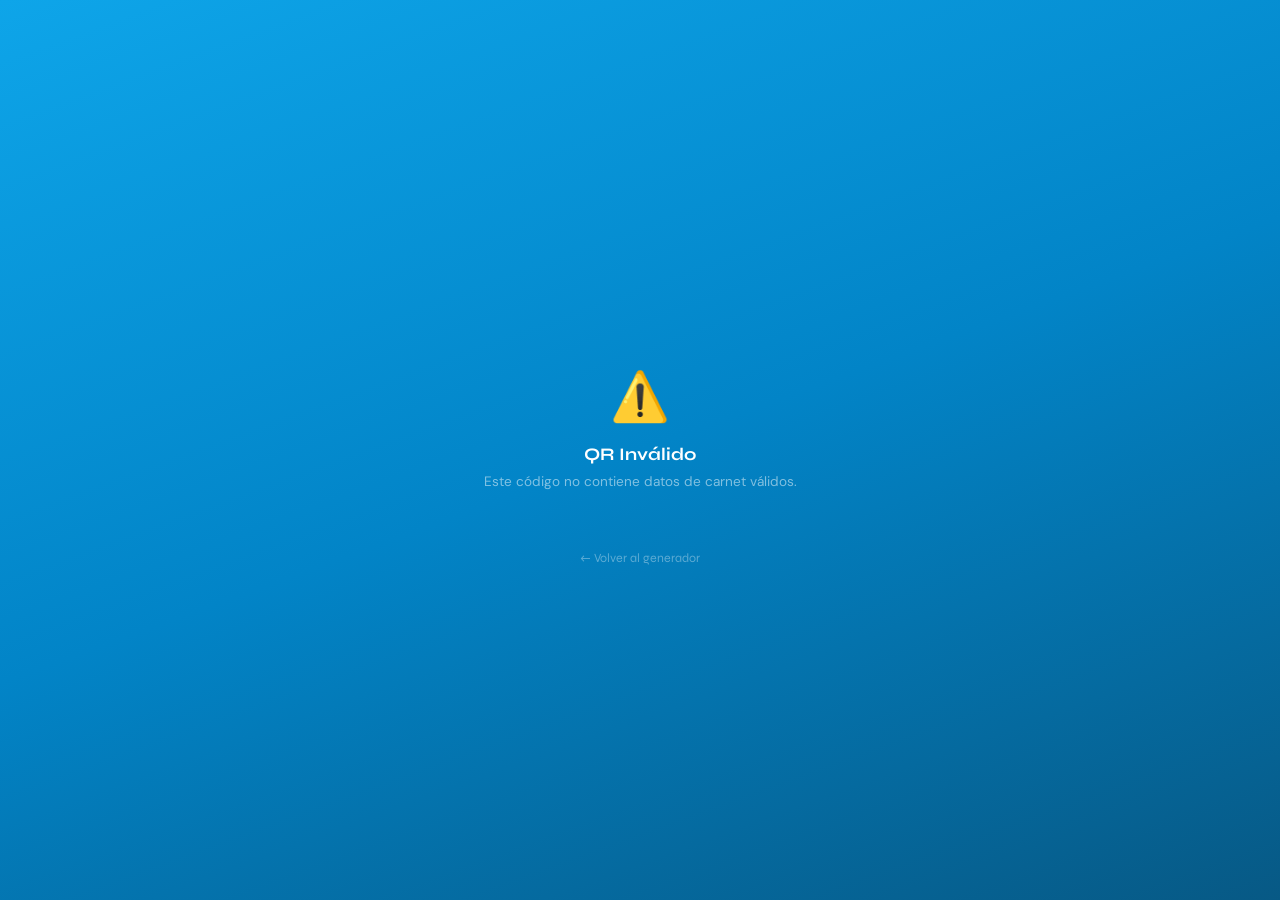
<file: carnet.html>
<!DOCTYPE html>
<html lang="es">
<head>
  <meta charset="UTF-8">
  <meta name="viewport" content="width=device-width, initial-scale=1.0">
  <title>Carnet Digital · Unisalamanca</title>
  <link href="https://fonts.googleapis.com/css2?family=Syne:wght@400;600;700;800&family=DM+Sans:wght@300;400;500&display=swap" rel="stylesheet">
  <style>
    *, *::before, *::after { box-sizing: border-box; margin: 0; padding: 0; }
    :root {
      --cyan-dark:  #0369a1;
      --cyan:       #0ea5e9;
      --cyan-light: #38bdf8;
      --off-white:  #f0f9ff;
      --muted:      #64748b;
      --border:     #bae6fd;
      --success:    #22c55e;
      --text-dark:  #0c1a2e;
    }
    body {
      font-family: 'DM Sans', sans-serif;
      background: linear-gradient(160deg, #0ea5e9 0%, #0284c7 50%, #075985 100%);
      min-height: 100vh;
      display: flex;
      flex-direction: column;
      align-items: center;
      justify-content: center;
      padding: 1.5rem 1rem;
    }

    /* Verified */
    .verified-banner {
      display: flex;
      align-items: center;
      gap: 0.6rem;
      background: rgba(34,197,94,0.12);
      border: 1px solid rgba(34,197,94,0.3);
      border-radius: 100px;
      padding: 0.45rem 1.2rem;
      margin-bottom: 1.4rem;
      animation: fadeIn 0.5s ease;
    }
    .verified-dot {
      width: 8px; height: 8px;
      border-radius: 50%;
      background: var(--success);
      animation: pulse 2s infinite;
    }
    .verified-banner span {
      font-family: 'Syne', sans-serif;
      font-size: 0.72rem;
      font-weight: 700;
      color: var(--success);
      letter-spacing: 1px;
      text-transform: uppercase;
    }
    @keyframes pulse {
      0%,100%{opacity:1;transform:scale(1)}
      50%{opacity:.5;transform:scale(1.4)}
    }
    @keyframes fadeIn { from{opacity:0} to{opacity:1} }
    @keyframes slideUp {
      from{transform:translateY(30px);opacity:0}
      to{transform:translateY(0);opacity:1}
    }

    /* Carnet */
    .carnet {
      width: 100%;
      max-width: 380px;
      background: #fff;
      border-radius: 24px;
      overflow: hidden;
      box-shadow:
        0 0 0 1px rgba(255,255,255,0.2),
        0 30px 80px rgba(0,0,0,0.3);
      animation: slideUp 0.5s cubic-bezier(0.16,1,0.3,1);
    }

    /* Carnet header */
    .carnet-header {
      background: linear-gradient(135deg, #0284c7 0%, #0ea5e9 70%);
      padding: 1.4rem 1.6rem 1.1rem;
      position: relative;
      overflow: hidden;
    }
    .carnet-header::before {
      content:''; position:absolute;
      top:-35px; right:-35px;
      width:130px; height:130px;
      border-radius:50%;
      background:rgba(255,255,255,0.08);
    }
    .carnet-header::after {
      content:''; position:absolute;
      bottom:-20px; left:30%;
      width:200px; height:60px;
      border-radius:50%;
      background:rgba(255,255,255,0.06);
    }

    /* Logo en carnet */
    .carnet-logo { position:relative; z-index:1; margin-bottom:0.5rem; overflow:hidden; }
    .carnet-logo .uni {
      font-family: 'Syne', sans-serif;
      font-size: 1rem;
      font-weight: 800;
      color: #fff;
      letter-spacing: -0.3px;
      line-height: 1;
      white-space: nowrap;
      overflow: hidden;
      text-overflow: ellipsis;
    }
    .carnet-logo .uni span { color: rgba(255,255,255,0.55); }
    .carnet-logo .corp {
      font-family: 'Syne', sans-serif;
      font-size: 0.48rem;
      font-weight: 600;
      color: rgba(255,255,255,0.4);
      letter-spacing: 1.5px;
      text-transform: uppercase;
      margin-top: 0.1rem;
    }

    .carnet-title {
      font-family: 'Syne', sans-serif;
      font-size: 1.2rem;
      font-weight: 800;
      color: #fff;
      position: relative;
      z-index: 1;
    }
    .carnet-sub {
      font-size: 0.7rem;
      color: rgba(255,255,255,0.5);
      position: relative;
      z-index: 1;
      margin-top: 0.15rem;
    }

    /* Stripe */
    .stripe {
      height: 4px;
      background: linear-gradient(90deg, var(--cyan-light), #fff 50%, var(--cyan-light));
    }

    /* Body */
    .carnet-body {
      padding: 1.4rem 1.6rem;
      display: flex;
      gap: 1.1rem;
      align-items: center;
    }
    .avatar {
      width: 72px; height: 72px;
      border-radius: 14px;
      background: linear-gradient(135deg, var(--cyan), var(--cyan-light));
      display: flex; align-items: center; justify-content: center;
      font-family: 'Syne', sans-serif;
      font-size: 1.6rem;
      font-weight: 800;
      color: #fff;
      flex-shrink: 0;
      box-shadow: 0 6px 20px rgba(14,165,233,0.35);
      text-transform: uppercase;
    }
    .info-block { flex: 1; }
    .field { margin-bottom: 0.75rem; }
    .field:last-child { margin-bottom: 0; }
    .field-label {
      font-size: 0.58rem;
      font-weight: 500;
      color: var(--muted);
      text-transform: uppercase;
      letter-spacing: 1.2px;
      margin-bottom: 0.12rem;
    }
    .field-value {
      font-family: 'Syne', sans-serif;
      font-size: 0.95rem;
      font-weight: 700;
      color: var(--text-dark);
      line-height: 1.2;
    }
    .field-value.code {
      font-size: 0.85rem;
      color: var(--cyan-dark);
      letter-spacing: 0.5px;
    }
    .field-value.program {
      font-size: 0.8rem;
      font-weight: 600;
      color: var(--cyan-dark);
      font-family: 'DM Sans', sans-serif;
      opacity: 0.8;
    }

    /* Footer */
    .carnet-footer {
      border-top: 1px solid var(--border);
      background: var(--off-white);
      padding: 0.8rem 1.6rem;
      display: flex;
      justify-content: space-between;
      align-items: center;
    }
    .status-badge {
      display: inline-flex;
      align-items: center;
      gap: 0.4rem;
      font-family: 'Syne', sans-serif;
      font-size: 0.65rem;
      font-weight: 700;
      color: var(--success);
      text-transform: uppercase;
      letter-spacing: 0.5px;
    }
    .status-dot {
      width: 6px; height: 6px;
      border-radius: 50%;
      background: var(--success);
      animation: pulse 2s infinite;
    }
    .vigencia { font-size: 0.65rem; color: var(--muted); }

    /* Error */
    .error-state { display:none; text-align:center; padding:2rem; }
    .error-state.visible { display:block; }
    .error-state h2 {
      font-family:'Syne',sans-serif;
      font-size:1.1rem; font-weight:700;
      color:#fff; margin-bottom:0.5rem;
    }
    .error-state p { color:rgba(255,255,255,0.5); font-size:0.85rem; }

    /* Back */
    .back-link { margin-top:1.5rem; text-align:center; }
    .back-link a {
      color:rgba(255,255,255,0.35);
      font-size:0.78rem; text-decoration:none;
      font-family:'Syne',sans-serif;
      transition:color 0.2s;
    }
    .back-link a:hover { color:#fff; }
  </style>
</head>
<body>

  <div class="error-state" id="error-state">
    <div style="font-size:3rem;margin-bottom:1rem">⚠️</div>
    <h2>QR Inválido</h2>
    <p>Este código no contiene datos de carnet válidos.</p>
  </div>

  <div class="verified-banner" id="verified-banner">
    <div class="verified-dot"></div>
    <span>✓ Carnet Verificado</span>
  </div>

  <div class="carnet" id="carnet">
    <div class="carnet-header">
      <div class="carnet-logo">
        <div class="uni">Uni<span>Salamanca</span></div>
        <div class="corp">Corporación Universitaria Empresarial</div>
      </div>
      <div class="carnet-title">Carnet Estudiantil</div>
      <div class="carnet-sub" id="vigencia-text"></div>
    </div>
    <div class="stripe"></div>
    <div class="carnet-body">
      <div class="avatar" id="avatar-text">?</div>
      <div class="info-block">
        <div class="field">
          <div class="field-label">Nombre Completo</div>
          <div class="field-value" id="val-nombre">—</div>
        </div>
        <div class="field">
          <div class="field-label">Código Estudiantil</div>
          <div class="field-value code" id="val-codigo">—</div>
        </div>
        <div class="field">
          <div class="field-label">Programa Académico</div>
          <div class="field-value program" id="val-programa">—</div>
        </div>
      </div>
    </div>
    <div class="carnet-footer">
      <span class="status-badge"><span class="status-dot"></span>Activo</span>
      <span class="vigencia" id="vigencia-footer"></span>
    </div>
  </div>

  <div class="back-link">
    <a href="index.html">← Volver al generador</a>
  </div>

  <script>
    const params   = new URLSearchParams(window.location.search);
    const nombre   = params.get('nombre');
    const codigo   = params.get('codigo');
    const programa = params.get('programa');

    if (!nombre || !codigo || !programa) {
      document.getElementById('error-state').classList.add('visible');
      document.getElementById('verified-banner').style.display = 'none';
      document.getElementById('carnet').style.display = 'none';
    } else {
      const partes    = nombre.split(' ');
      const iniciales = (partes[0][0] + (partes[1] ? partes[1][0] : '')).toUpperCase();
      const anio      = new Date().getFullYear();
      const vigencia  = `Vigencia: ${anio} – ${anio + 1}`;

      document.getElementById('val-nombre').textContent    = nombre;
      document.getElementById('val-codigo').textContent    = codigo;
      document.getElementById('val-programa').textContent  = programa;
      document.getElementById('avatar-text').textContent   = iniciales;
      document.getElementById('vigencia-text').textContent = vigencia;
      document.getElementById('vigencia-footer').textContent = vigencia;
      document.title = `Carnet · ${nombre} · Unisalamanca`;
    }
  </script>
</body>
</html>
</file>
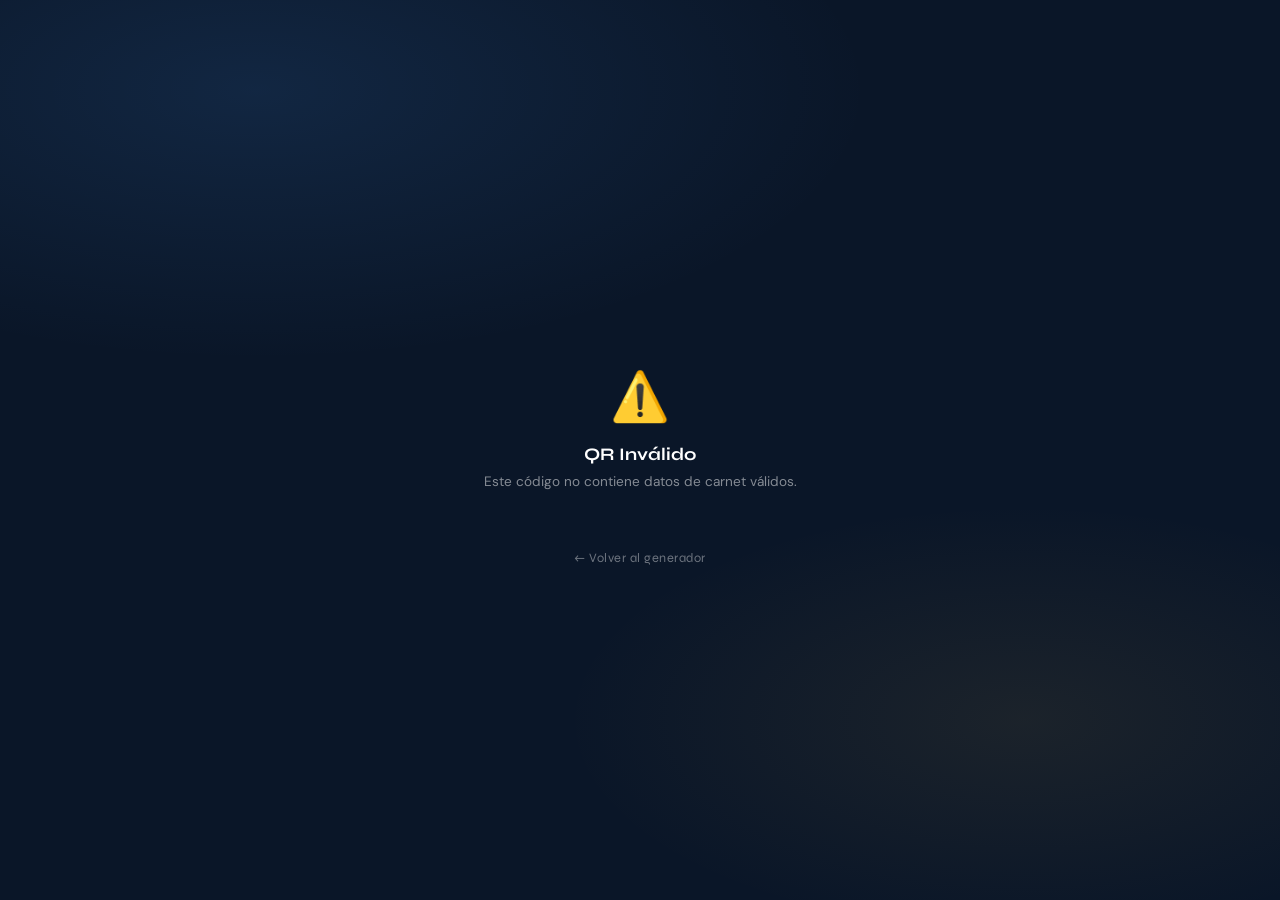
<file: App QR Digital/carnet.html>
<!DOCTYPE html>
<html lang="es">
<head>
  <meta charset="UTF-8">
  <meta name="viewport" content="width=device-width, initial-scale=1.0">
  <title>Carnet Digital</title>
  <link href="https://fonts.googleapis.com/css2?family=Syne:wght@400;600;700;800&family=DM+Sans:wght@300;400;500&display=swap" rel="stylesheet">
  <style>
    *, *::before, *::after { box-sizing: border-box; margin: 0; padding: 0; }

    :root {
      --navy:    #0a1628;
      --blue:    #1a3a6e;
      --accent:  #e8b84b;
      --accent2: #4a9eff;
      --muted:   #6b7a9a;
      --border:  #d0daf0;
      --success: #22c55e;
    }

    body {
      font-family: 'DM Sans', sans-serif;
      background: var(--navy);
      min-height: 100vh;
      display: flex;
      flex-direction: column;
      align-items: center;
      justify-content: center;
      padding: 1.5rem 1rem;
      background-image:
        radial-gradient(ellipse 80% 50% at 20% 10%, rgba(74,158,255,0.12) 0%, transparent 60%),
        radial-gradient(ellipse 60% 40% at 80% 80%, rgba(232,184,75,0.08) 0%, transparent 60%);
    }

    /* ── VERIFIED BADGE ── */
    .verified-banner {
      display: flex;
      align-items: center;
      gap: 0.6rem;
      background: rgba(34,197,94,0.15);
      border: 1px solid rgba(34,197,94,0.35);
      border-radius: 100px;
      padding: 0.5rem 1.2rem;
      margin-bottom: 1.5rem;
      animation: fadeIn 0.5s ease;
    }
    .verified-dot {
      width: 8px; height: 8px;
      border-radius: 50%;
      background: var(--success);
      animation: pulse 2s infinite;
    }
    @keyframes pulse {
      0%, 100% { opacity: 1; transform: scale(1); }
      50%       { opacity: 0.5; transform: scale(1.4); }
    }
    .verified-banner span {
      font-family: 'Syne', sans-serif;
      font-size: 0.75rem;
      font-weight: 700;
      color: var(--success);
      letter-spacing: 1px;
      text-transform: uppercase;
    }

    /* ── CARNET ── */
    .carnet {
      width: 100%;
      max-width: 380px;
      background: #fff;
      border-radius: 24px;
      overflow: hidden;
      box-shadow: 0 30px 80px rgba(0,0,0,0.5);
      animation: slideUp 0.5s cubic-bezier(0.16, 1, 0.3, 1);
    }
    @keyframes slideUp {
      from { transform: translateY(30px); opacity: 0; }
      to   { transform: translateY(0);    opacity: 1; }
    }
    @keyframes fadeIn {
      from { opacity: 0; }
      to   { opacity: 1; }
    }

    /* Header */
    .carnet-header {
      background: linear-gradient(135deg, var(--navy) 0%, var(--blue) 100%);
      padding: 1.6rem 1.8rem 1.2rem;
      position: relative;
      overflow: hidden;
    }
    .carnet-header::before {
      content: '';
      position: absolute;
      top: -40px; right: -40px;
      width: 160px; height: 160px;
      border-radius: 50%;
      background: rgba(232,184,75,0.1);
    }
    .carnet-header::after {
      content: '';
      position: absolute;
      bottom: -30px; left: 35%;
      width: 240px; height: 80px;
      border-radius: 50%;
      background: rgba(74,158,255,0.08);
    }
    .inst-row {
      display: flex;
      align-items: center;
      gap: 0.5rem;
      position: relative;
      z-index: 1;
    }
    .inst-logo {
      width: 28px; height: 28px;
      border-radius: 6px;
      background: var(--accent);
      display: flex; align-items: center; justify-content: center;
      font-size: 0.9rem;
    }
    .inst-name {
      font-family: 'Syne', sans-serif;
      font-size: 0.65rem;
      font-weight: 700;
      letter-spacing: 2px;
      text-transform: uppercase;
      color: rgba(255,255,255,0.7);
    }
    .carnet-title {
      font-family: 'Syne', sans-serif;
      font-size: 1.3rem;
      font-weight: 800;
      color: #fff;
      position: relative;
      z-index: 1;
      margin-top: 0.5rem;
      letter-spacing: -0.3px;
    }
    .carnet-subtitle {
      font-size: 0.75rem;
      color: rgba(255,255,255,0.45);
      position: relative;
      z-index: 1;
      margin-top: 0.2rem;
    }

    /* Stripe */
    .stripe {
      height: 5px;
      background: linear-gradient(90deg, var(--accent), var(--accent2), var(--accent));
    }

    /* Body */
    .carnet-body {
      padding: 1.6rem 1.8rem;
      display: flex;
      gap: 1.2rem;
      align-items: center;
    }
    .avatar {
      width: 80px; height: 80px;
      border-radius: 16px;
      background: linear-gradient(135deg, var(--blue), var(--accent2));
      display: flex; align-items: center; justify-content: center;
      font-family: 'Syne', sans-serif;
      font-size: 1.8rem;
      font-weight: 800;
      color: #fff;
      flex-shrink: 0;
      box-shadow: 0 8px 24px rgba(26,58,110,0.3);
      text-transform: uppercase;
      letter-spacing: -1px;
    }
    .info-block { flex: 1; }

    .field { margin-bottom: 0.8rem; }
    .field:last-child { margin-bottom: 0; }
    .field-label {
      font-size: 0.6rem;
      font-weight: 500;
      color: var(--muted);
      text-transform: uppercase;
      letter-spacing: 1.2px;
      margin-bottom: 0.15rem;
    }
    .field-value {
      font-family: 'Syne', sans-serif;
      font-size: 1rem;
      font-weight: 700;
      color: var(--navy);
      line-height: 1.2;
    }
    .field-value.code {
      font-size: 0.88rem;
      color: var(--blue);
      letter-spacing: 0.8px;
    }
    .field-value.program {
      font-size: 0.82rem;
      font-weight: 600;
      color: var(--muted);
      font-family: 'DM Sans', sans-serif;
      line-height: 1.3;
    }

    /* Footer */
    .carnet-footer {
      border-top: 1px solid var(--border);
      background: #f8faff;
      padding: 0.9rem 1.8rem;
      display: flex;
      justify-content: space-between;
      align-items: center;
    }
    .status-badge {
      display: inline-flex;
      align-items: center;
      gap: 0.4rem;
      font-family: 'Syne', sans-serif;
      font-size: 0.68rem;
      font-weight: 700;
      color: var(--success);
      text-transform: uppercase;
      letter-spacing: 0.5px;
    }
    .status-dot {
      width: 7px; height: 7px;
      border-radius: 50%;
      background: var(--success);
      animation: pulse 2s infinite;
    }
    .vigencia {
      font-size: 0.68rem;
      color: var(--muted);
      font-family: 'DM Sans', sans-serif;
    }

    /* ── ERROR ── */
    .error-state {
      display: none;
      text-align: center;
      padding: 2rem;
    }
    .error-state.visible { display: block; }
    .error-icon { font-size: 3rem; margin-bottom: 1rem; }
    .error-state h2 {
      font-family: 'Syne', sans-serif;
      font-size: 1.1rem;
      font-weight: 700;
      color: #fff;
      margin-bottom: 0.5rem;
    }
    .error-state p {
      color: rgba(255,255,255,0.5);
      font-size: 0.85rem;
    }

    /* ── BACK LINK ── */
    .back-link {
      margin-top: 1.5rem;
      text-align: center;
    }
    .back-link a {
      color: rgba(255,255,255,0.4);
      font-size: 0.8rem;
      text-decoration: none;
      font-family: 'Syne', sans-serif;
      letter-spacing: 0.5px;
      transition: color 0.2s;
    }
    .back-link a:hover { color: var(--accent); }
  </style>
</head>
<body>

  <!-- Error state (oculto por defecto) -->
  <div class="error-state" id="error-state">
    <div class="error-icon">⚠️</div>
    <h2>QR Inválido</h2>
    <p>Este código no contiene datos de carnet válidos.</p>
  </div>

  <!-- Verified banner -->
  <div class="verified-banner" id="verified-banner">
    <div class="verified-dot"></div>
    <span>✓ Carnet Verificado</span>
  </div>

  <!-- Carnet -->
  <div class="carnet" id="carnet">
    <div class="carnet-header">
      <div class="inst-row">
        <div class="inst-logo">🎓</div>
        <div class="inst-name">Universidad Nacional</div>
      </div>
      <div class="carnet-title">Carnet Estudiantil</div>
      <div class="carnet-subtitle" id="vigencia-text"></div>
    </div>
    <div class="stripe"></div>

    <div class="carnet-body">
      <div class="avatar" id="avatar-text">?</div>
      <div class="info-block">
        <div class="field">
          <div class="field-label">Nombre Completo</div>
          <div class="field-value" id="val-nombre">—</div>
        </div>
        <div class="field">
          <div class="field-label">Código Estudiantil</div>
          <div class="field-value code" id="val-codigo">—</div>
        </div>
        <div class="field">
          <div class="field-label">Programa Académico</div>
          <div class="field-value program" id="val-programa">—</div>
        </div>
      </div>
    </div>

    <div class="carnet-footer">
      <span class="status-badge"><span class="status-dot"></span>Activo</span>
      <span class="vigencia" id="vigencia-footer"></span>
    </div>
  </div>

  <div class="back-link">
    <a href="index.html">← Volver al generador</a>
  </div>

  <script>
    // Leer parámetros de la URL
    const params  = new URLSearchParams(window.location.search);
    const nombre  = params.get('nombre');
    const codigo  = params.get('codigo');
    const programa = params.get('programa');

    if (!nombre || !codigo || !programa) {
      // Mostrar error y ocultar carnet
      document.getElementById('error-state').classList.add('visible');
      document.getElementById('verified-banner').style.display = 'none';
      document.getElementById('carnet').style.display = 'none';
    } else {
      // Iniciales para avatar
      const partes    = nombre.split(' ');
      const iniciales = (partes[0][0] + (partes[1] ? partes[1][0] : '')).toUpperCase();

      // Vigencia
      const anio = new Date().getFullYear();
      const vigencia = `Vigencia: ${anio} – ${anio + 1}`;

      // Rellenar datos
      document.getElementById('val-nombre').textContent   = nombre;
      document.getElementById('val-codigo').textContent   = codigo;
      document.getElementById('val-programa').textContent = programa;
      document.getElementById('avatar-text').textContent  = iniciales;
      document.getElementById('vigencia-text').textContent = vigencia;
      document.getElementById('vigencia-footer').textContent = vigencia;

      // Título de la pestaña
      document.title = `Carnet — ${nombre}`;
    }
  </script>
</body>
</html>
</file>
